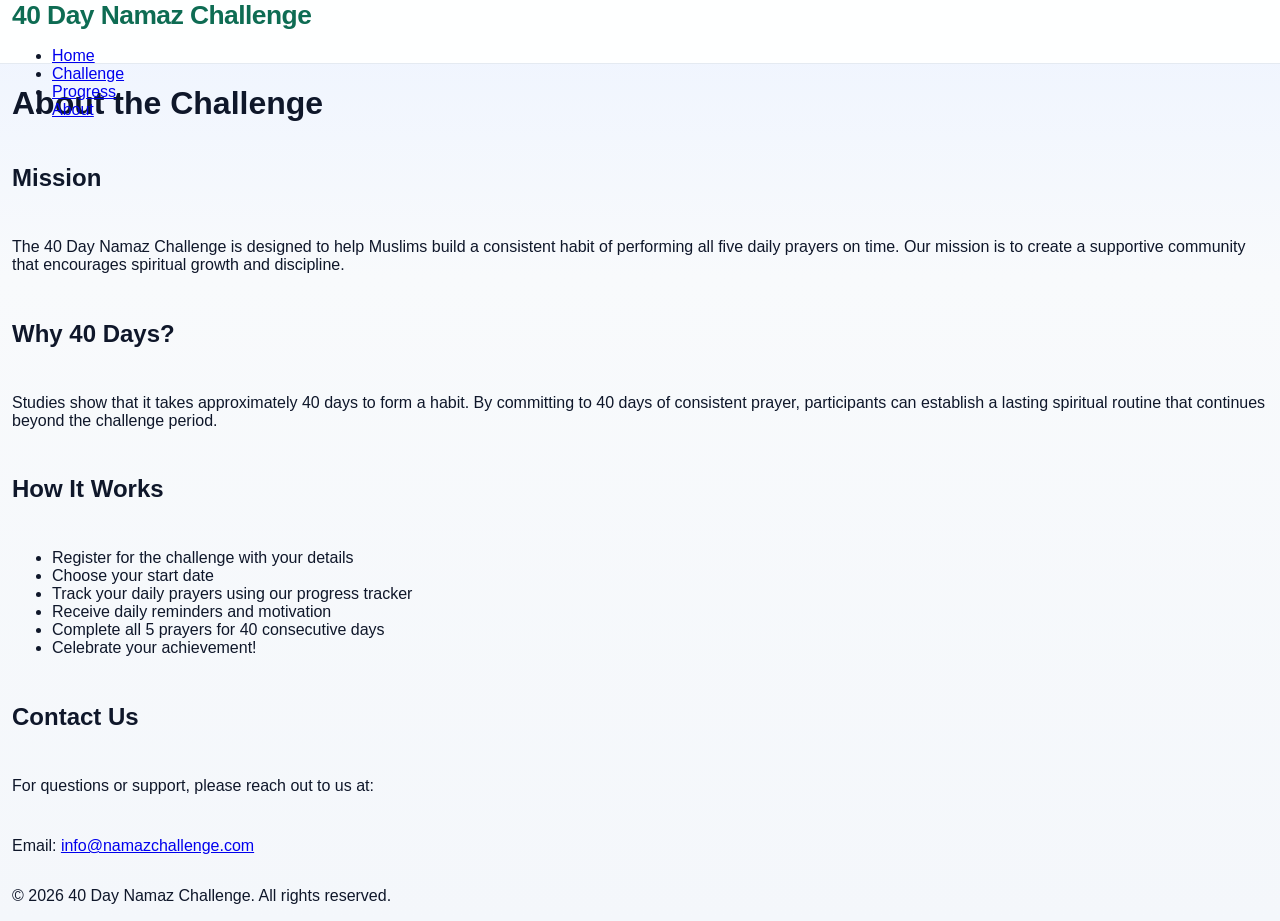
<file: about.html>
<!DOCTYPE html>
<html lang="en">
<head>
    <meta charset="UTF-8">
    <meta name="viewport" content="width=device-width, initial-scale=1.0">
    <title>About - 40 Day Namaz Challenge</title>
    <link rel="stylesheet" href="styles.css">
</head>
<body>
    <nav class="navbar">
        <div class="container">
            <div class="logo">40 Day Namaz Challenge</div>
            <ul class="nav-links">
                <li><a href="index.html">Home</a></li>
                <li><a href="challenge.html">Challenge</a></li>
                <li><a href="progress.html">Progress</a></li>
                <li><a href="about.html">About</a></li>
            </ul>
        </div>
    </nav>

    <main class="container">
        <h1>About the Challenge</h1>
        
        <section class="about-content">
            <h2>Mission</h2>
            <p>The 40 Day Namaz Challenge is designed to help Muslims build a consistent habit of performing all five daily prayers on time. Our mission is to create a supportive community that encourages spiritual growth and discipline.</p>

            <h2>Why 40 Days?</h2>
            <p>Studies show that it takes approximately 40 days to form a habit. By committing to 40 days of consistent prayer, participants can establish a lasting spiritual routine that continues beyond the challenge period.</p>

            <h2>How It Works</h2>
            <ul>
                <li>Register for the challenge with your details</li>
                <li>Choose your start date</li>
                <li>Track your daily prayers using our progress tracker</li>
                <li>Receive daily reminders and motivation</li>
                <li>Complete all 5 prayers for 40 consecutive days</li>
                <li>Celebrate your achievement!</li>
            </ul>

            <h2>Contact Us</h2>
            <p>For questions or support, please reach out to us at:</p>
            <p>Email: <a href="mailto:info@namazchallenge.com">info@namazchallenge.com</a></p>
        </section>
    </main>

    <footer>
        <div class="container">
            <p>&copy; 2026 40 Day Namaz Challenge. All rights reserved.</p>
        </div>
    </footer>

    <script src="script.js"></script>
</body>
</html>
</file>
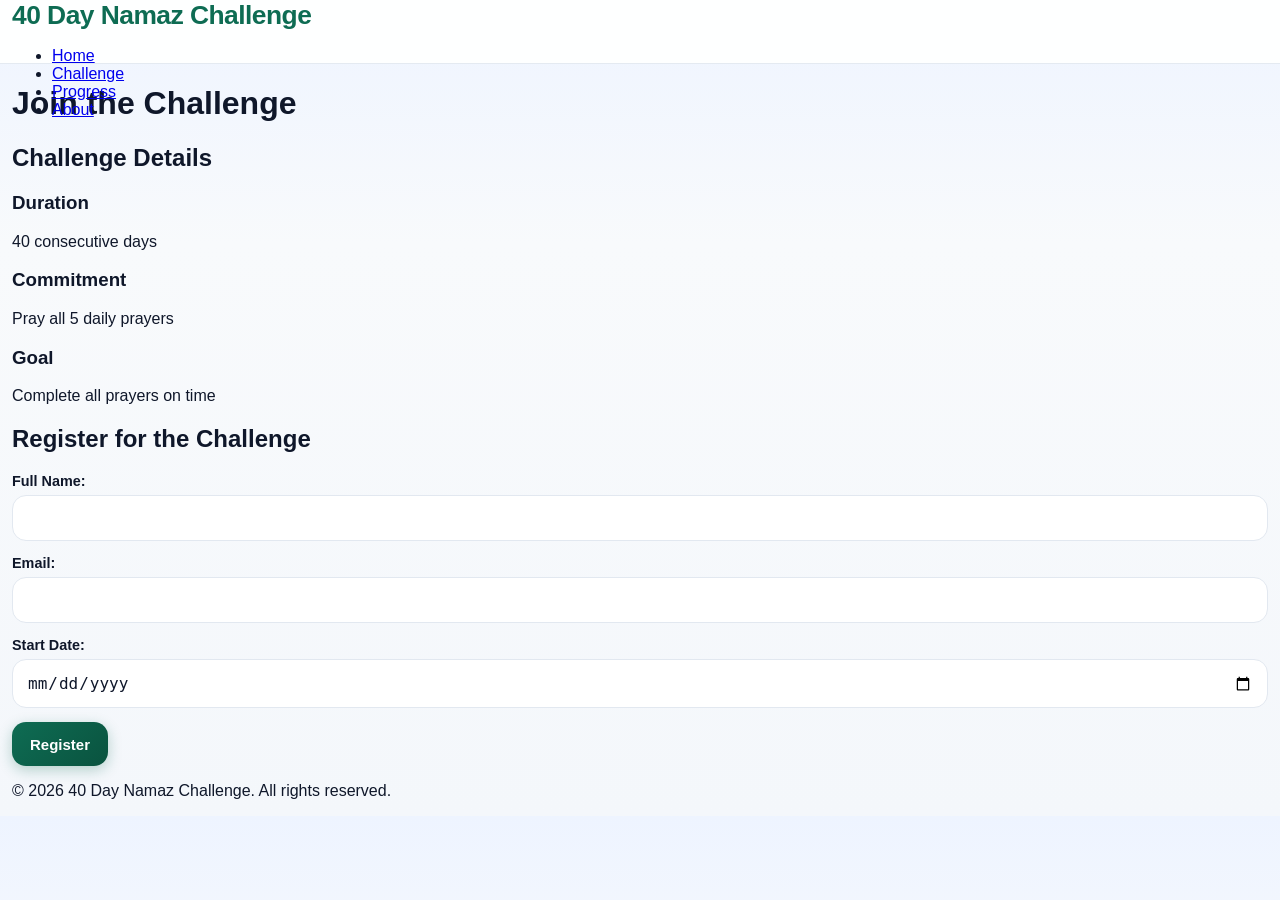
<file: challenge.html>
<!DOCTYPE html>
<html lang="en">
<head>
    <meta charset="UTF-8">
    <meta name="viewport" content="width=device-width, initial-scale=1.0">
    <title>Start Challenge - 40 Day Namaz Challenge</title>
    <link rel="stylesheet" href="styles.css">
</head>
<body>
    <nav class="navbar">
        <div class="container">
            <div class="logo">40 Day Namaz Challenge</div>
            <ul class="nav-links">
                <li><a href="index.html">Home</a></li>
                <li><a href="challenge.html">Challenge</a></li>
                <li><a href="progress.html">Progress</a></li>
                <li><a href="about.html">About</a></li>
            </ul>
        </div>
    </nav>

    <main class="container">
        <h1>Join the Challenge</h1>
        
        <section class="challenge-info">
            <h2>Challenge Details</h2>
            <div class="info-grid">
                <div class="info-card">
                    <h3>Duration</h3>
                    <p>40 consecutive days</p>
                </div>
                <div class="info-card">
                    <h3>Commitment</h3>
                    <p>Pray all 5 daily prayers</p>
                </div>
                <div class="info-card">
                    <h3>Goal</h3>
                    <p>Complete all prayers on time</p>
                </div>
            </div>
        </section>

        <section class="registration-form">
            <h2>Register for the Challenge</h2>
            <form id="challengeForm">
                <div class="form-group">
                    <label for="name">Full Name:</label>
                    <input type="text" id="name" name="name" required>
                </div>
                <div class="form-group">
                    <label for="email">Email:</label>
                    <input type="email" id="email" name="email" required>
                </div>
                <div class="form-group">
                    <label for="startDate">Start Date:</label>
                    <input type="date" id="startDate" name="startDate" required>
                </div>
                <button type="submit" class="btn btn-primary">Register</button>
            </form>
        </section>
    </main>

    <footer>
        <div class="container">
            <p>&copy; 2026 40 Day Namaz Challenge. All rights reserved.</p>
        </div>
    </footer>

    <script src="script.js"></script>
</body>
</html>
</file>
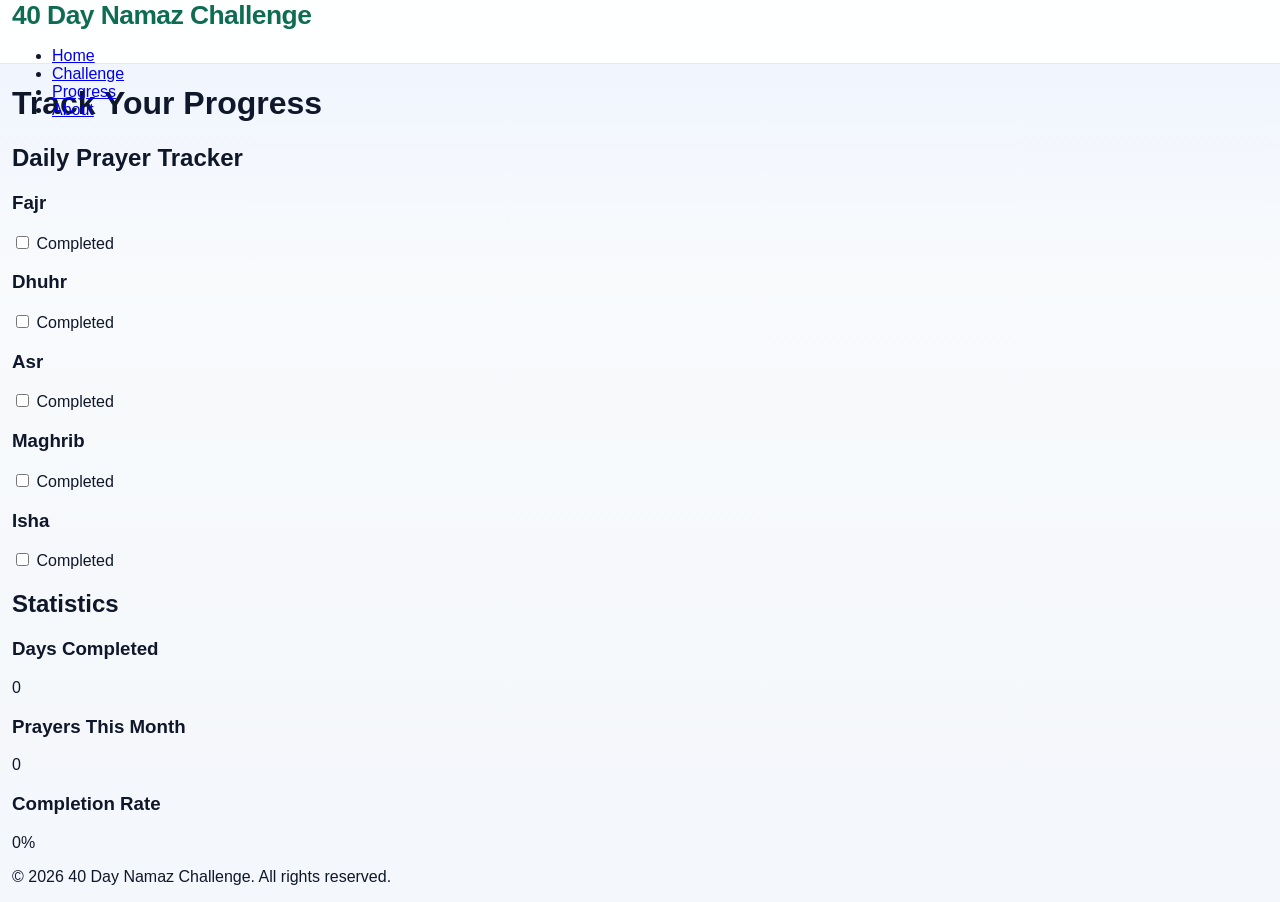
<file: progress.html>
<!DOCTYPE html>
<html lang="en">
<head>
    <meta charset="UTF-8">
    <meta name="viewport" content="width=device-width, initial-scale=1.0">
    <title>Track Progress - 40 Day Namaz Challenge</title>
    <link rel="stylesheet" href="styles.css">
</head>
<body>
    <nav class="navbar">
        <div class="container">
            <div class="logo">40 Day Namaz Challenge</div>
            <ul class="nav-links">
                <li><a href="index.html">Home</a></li>
                <li><a href="challenge.html">Challenge</a></li>
                <li><a href="progress.html">Progress</a></li>
                <li><a href="about.html">About</a></li>
            </ul>
        </div>
    </nav>

    <main class="container">
        <h1>Track Your Progress</h1>
        
        <section class="progress-tracker">
            <h2>Daily Prayer Tracker</h2>
            <div class="prayer-grid">
                <div class="prayer-card">
                    <h3>Fajr</h3>
                    <input type="checkbox" class="prayer-checkbox">
                    <label>Completed</label>
                </div>
                <div class="prayer-card">
                    <h3>Dhuhr</h3>
                    <input type="checkbox" class="prayer-checkbox">
                    <label>Completed</label>
                </div>
                <div class="prayer-card">
                    <h3>Asr</h3>
                    <input type="checkbox" class="prayer-checkbox">
                    <label>Completed</label>
                </div>
                <div class="prayer-card">
                    <h3>Maghrib</h3>
                    <input type="checkbox" class="prayer-checkbox">
                    <label>Completed</label>
                </div>
                <div class="prayer-card">
                    <h3>Isha</h3>
                    <input type="checkbox" class="prayer-checkbox">
                    <label>Completed</label>
                </div>
            </div>
        </section>

        <section class="statistics">
            <h2>Statistics</h2>
            <div class="stats-grid">
                <div class="stat-card">
                    <h3>Days Completed</h3>
                    <p id="daysCompleted" class="stat-value">0</p>
                </div>
                <div class="stat-card">
                    <h3>Prayers This Month</h3>
                    <p id="prayersCount" class="stat-value">0</p>
                </div>
                <div class="stat-card">
                    <h3>Completion Rate</h3>
                    <p id="completionRate" class="stat-value">0%</p>
                </div>
            </div>
        </section>
    </main>

    <footer>
        <div class="container">
            <p>&copy; 2026 40 Day Namaz Challenge. All rights reserved.</p>
        </div>
    </footer>

    <script src="script.js"></script>
</body>
</html>
</file>
<file: styles.css>
/* =====================================================
   40-Day Namaz Challenge — Enhanced UI + Mobile-First
   ===================================================== */

:root {
  --primary: #0e6c53;
  --primary-dark: #0a533f;
  --primary-light: #d1fae5;
  --secondary: #2554c7;
  --accent: #facc15;
  --danger: #ef4444;
  --warning: #f59e0b;
  --bg: #f4f7fb;
  --surface: #ffffff;
  --text: #0f172a;
  --muted: #64748b;
  --border: #e2e8f0;
  --shadow: 0 4px 24px rgba(15, 23, 42, 0.07);
  --shadow-lg: 0 16px 40px rgba(15, 23, 42, 0.10);
  --radius: 18px;
  --radius-lg: 24px;
  --navbar-h: 64px;
  --transition: 0.2s ease;
}

*, *::before, *::after { box-sizing: border-box; }

body {
  margin: 0;
  font-family: -apple-system, BlinkMacSystemFont, 'Segoe UI', Roboto, Helvetica, Arial, sans-serif;
  background: linear-gradient(180deg, #eef4ff 0%, #f8fafc 30%, #f4f7fb 100%);
  color: var(--text);
  -webkit-font-smoothing: antialiased;
  overflow-x: hidden;
}

.hidden { display: none !important; }

.container {
  width: min(1320px, calc(100% - 24px));
  margin: 0 auto;
}

.main-space { padding: 20px 0 60px; }

/* -- Navbar -- */
.navbar {
  position: sticky;
  top: 0;
  z-index: 40;
  height: var(--navbar-h);
  backdrop-filter: blur(12px);
  -webkit-backdrop-filter: blur(12px);
  background: rgba(255,255,255,0.93);
  border-bottom: 1px solid rgba(226,232,240,0.9);
}

.nav-inner {
  display: flex;
  justify-content: space-between;
  align-items: center;
  height: 100%;
}

.logo {
  font-size: 1.1rem;
  font-weight: 800;
  color: var(--primary);
  letter-spacing: -0.02em;
  white-space: nowrap;
  overflow: hidden;
  text-overflow: ellipsis;
  max-width: calc(100% - 56px);
}
@media (min-width: 600px) { .logo { font-size: 1.35rem; } }
@media (min-width: 900px) { .logo { font-size: 1.65rem; max-width: none; } }

.admin-badge {
  margin-left: 8px;
  background: var(--danger);
  color: #fff;
  padding: 3px 8px;
  border-radius: 999px;
  font-size: 11px;
  vertical-align: middle;
  font-weight: 700;
}

/* -- Hamburger -- */
.hamburger {
  display: none;
  flex-direction: column;
  justify-content: center;
  align-items: center;
  gap: 5px;
  width: 44px;
  height: 44px;
  background: none;
  border: none;
  border-radius: 12px;
  cursor: pointer;
  padding: 10px;
  flex-shrink: 0;
  -webkit-tap-highlight-color: transparent;
  transition: background var(--transition);
}
.hamburger:hover { background: rgba(14,108,83,0.08); }
.hamburger span {
  display: block;
  width: 22px;
  height: 2px;
  background: var(--text);
  border-radius: 2px;
  transition: transform 0.25s ease, opacity 0.2s ease;
  transform-origin: center;
}
.hamburger[aria-expanded="true"] span:nth-child(1) { transform: translateY(7px) rotate(45deg); }
.hamburger[aria-expanded="true"] span:nth-child(2) { opacity: 0; transform: scaleX(0); }
.hamburger[aria-expanded="true"] span:nth-child(3) { transform: translateY(-7px) rotate(-45deg); }

/* -- Nav menu -- */
.nav-menu {
  list-style: none;
  display: flex;
  flex-wrap: wrap;
  gap: 4px;
  margin: 0;
  padding: 0;
}
.nav-menu li a {
  text-decoration: none;
  color: var(--text);
  font-weight: 600;
  font-size: 0.95rem;
  padding: 8px 12px;
  border-radius: 10px;
  min-height: 44px;
  display: flex;
  align-items: center;
  transition: background var(--transition), color var(--transition);
  -webkit-tap-highlight-color: transparent;
}
.nav-menu li a:hover, .nav-menu li a:focus-visible {
  color: var(--primary);
  background: rgba(14,108,83,0.08);
  outline: none;
}

/* -- Mobile nav -- */
@media (max-width: 767px) {
  .hamburger { display: flex; }
  .nav-menu {
    position: fixed;
    top: var(--navbar-h);
    left: 0;
    right: 0;
    background: rgba(255,255,255,0.98);
    backdrop-filter: blur(16px);
    -webkit-backdrop-filter: blur(16px);
    border-bottom: 1px solid var(--border);
    flex-direction: column;
    gap: 2px;
    padding: 10px 16px 20px;
    box-shadow: 0 8px 24px rgba(15,23,42,0.12);
    z-index: 39;
    transform: translateY(-8px);
    opacity: 0;
    pointer-events: none;
    transition: transform 0.25s ease, opacity 0.2s ease;
  }
  .nav-menu.open { transform: translateY(0); opacity: 1; pointer-events: auto; }
  .nav-menu li a { font-size: 1rem; padding: 12px 14px; min-height: 48px; border-radius: 12px; }
}

/* -- Pages -- */
.page { display: none; }
.page.active { display: block; animation: fadeIn 0.18s ease; }
@keyframes fadeIn {
  from { opacity: 0; transform: translateY(4px); }
  to   { opacity: 1; transform: translateY(0); }
}

/* -- Cards -- */
.card {
  background: var(--surface);
  border: 1px solid rgba(226,232,240,.92);
  border-radius: var(--radius-lg);
  box-shadow: var(--shadow);
  padding: 16px;
}
@media (min-width: 600px) { .card { padding: 24px; } }

.compact-card { padding: 14px 16px; }
@media (min-width: 600px) { .compact-card { padding: 20px 24px; } }

/* -- Hero -- */
.hero-card {
  display: grid;
  grid-template-columns: 1fr;
  gap: 16px;
  background: radial-gradient(circle at top left, rgba(14,108,83,0.08), rgba(255,255,255,0.9) 40%), #fff;
  border: 1px solid rgba(226,232,240,.92);
  box-shadow: var(--shadow-lg);
  border-radius: 28px;
  padding: 22px 18px;
  margin-bottom: 14px;
}
@media (min-width: 760px) {
  .hero-card { grid-template-columns: 1.2fr 0.8fr; padding: 28px; margin-bottom: 20px; }
}

.hero-left h1 {
  font-size: 1.9rem;
  line-height: 1.1;
  margin: 0 0 10px;
  color: var(--primary);
}
@media (min-width: 480px) { .hero-left h1 { font-size: 2.4rem; } }
@media (min-width: 760px) { .hero-left h1 { font-size: 3rem; line-height: 1.05; } }

.hero-left p { color: var(--muted); font-size: 1rem; margin: 0; line-height: 1.6; }
.hero-actions { display: flex; gap: 10px; margin-top: 20px; flex-wrap: wrap; }

.mini-path {
  position: relative;
  min-height: 230px;
  border-radius: 20px;
  background: linear-gradient(180deg, rgba(37,84,199,0.06), rgba(250,204,21,0.06));
  overflow: hidden;
  display: none;
}
@media (min-width: 760px) { .mini-path { display: block; } }

.curve {
  position: absolute;
  border: 18px solid #1d2aa6;
  border-color: #1d2aa6 transparent transparent transparent;
  border-radius: 50% / 100% 100% 0 0;
  width: 180px;
  height: 85px;
  transform: rotate(180deg);
}
.curve.a { left: 18%; top: 18%; }
.curve.b { left: 40%; top: 42%; transform: rotate(0deg); }
.curve.c { left: 60%; top: 66%; }

.pin {
  position: absolute;
  font-size: 1.6rem;
  background: #fff8c7;
  box-shadow: 0 8px 14px rgba(15,23,42,.12);
  border-radius: 999px;
  padding: 6px 8px;
  border: 3px solid var(--accent);
}
.pin-1 { left: 18%; top: 46%; }
.pin-2 { left: 54%; top: 30%; }
.pin-3 { left: 45%; top: 70%; }
.pin-4 { left: 31%; top: 7%; }

/* -- Section title -- */
.section-title-row {
  display: flex;
  justify-content: space-between;
  align-items: center;
  gap: 12px;
  margin-bottom: 14px;
  flex-wrap: wrap;
}
.wrap { flex-wrap: wrap; }
.section-title-row h2, .section-title-row h3 { margin: 0; }
.section-subtle, .muted { color: var(--muted); }
.small-gap { margin-top: 10px; }
.tiny-gap { margin-top: 8px; font-size: 12px; }

/* -- Buttons -- */
.btn {
  border: none;
  border-radius: 14px;
  padding: 12px 18px;
  font-size: 15px;
  font-weight: 700;
  cursor: pointer;
  min-height: 44px;
  transition: transform var(--transition), box-shadow var(--transition), background var(--transition), opacity var(--transition);
  -webkit-tap-highlight-color: transparent;
  touch-action: manipulation;
}
.btn:hover  { transform: translateY(-1px); }
.btn:active { transform: translateY(0); opacity: 0.88; }

.btn-primary {
  background: linear-gradient(135deg, var(--primary), var(--primary-dark));
  color: #fff;
  box-shadow: 0 4px 14px rgba(14,108,83,0.28);
}
.btn-primary:hover { box-shadow: 0 6px 20px rgba(14,108,83,0.38); }
.btn-secondary { background: linear-gradient(135deg, var(--secondary), #1d4ed8); color: #fff; }
.btn-light { background: #eef2ff; color: #1f2937; }
.btn-danger { background: linear-gradient(135deg, #ef4444, #dc2626); color: #fff; }
.full-width { width: 100%; }

/* -- Auth -- */
.auth-shell { display: grid; place-items: center; min-height: 65vh; padding: 16px 0; }
.auth-card { width: min(480px, 100%); }

/* -- Forms -- */
.form-group { margin-bottom: 14px; }
.form-group label { display: block; margin-bottom: 6px; font-weight: 600; font-size: 0.9rem; }
.form-group input,
.form-group select {
  width: 100%;
  padding: 13px 14px;
  border-radius: 14px;
  border: 1.5px solid var(--border);
  font-size: 16px;
  background: #fff;
  color: var(--text);
  transition: border-color var(--transition), box-shadow var(--transition);
  -webkit-appearance: none;
  appearance: none;
}
.form-group input:focus,
.form-group select:focus {
  outline: none;
  border-color: rgba(14,108,83,.6);
  box-shadow: 0 0 0 4px rgba(14,108,83,.12);
}

/* -- Dashboard grid -- */
.dashboard-grid { display: grid; gap: 14px; }
.full-span { grid-column: 1 / -1; }

.status-hero {
  display: flex;
  justify-content: space-between;
  gap: 14px;
  flex-wrap: wrap;
  align-items: center;
  background: radial-gradient(circle at top right, rgba(250,204,21,0.15), rgba(255,255,255,0.95) 35%), #fff;
}
.status-hero h2 { margin: 0 0 4px; font-size: 1.2rem; }
@media (min-width: 600px) { .status-hero h2 { font-size: 1.5rem; } }

.dashboard-badges { display: flex; gap: 10px; flex-wrap: wrap; width: 100%; }
@media (min-width: 600px) { .dashboard-badges { width: auto; } }

.metric-pill {
  flex: 1;
  min-width: 80px;
  background: linear-gradient(180deg, #f8fafc, #eef6ff);
  border: 1px solid var(--border);
  border-radius: 16px;
  padding: 10px 12px;
  text-align: center;
}
.metric-pill span {
  display: block;
  color: var(--muted);
  font-size: 10px;
  font-weight: 600;
  text-transform: uppercase;
  letter-spacing: .04em;
  margin-bottom: 4px;
}
.metric-pill strong { font-size: 1.6rem; color: var(--primary); display: block; line-height: 1; }

/* -- Progress path -- */
.path-progress {
  display: grid;
  grid-template-columns: repeat(5, 1fr);
  gap: 5px;
  margin-top: 6px;
}
@media (min-width: 480px) { .path-progress { grid-template-columns: repeat(5, minmax(56px,1fr)); gap: 6px; } }
@media (min-width: 768px) { .path-progress { grid-template-columns: repeat(8, minmax(72px,1fr)); gap: 8px; } }
@media (min-width: 1100px) { .path-progress { grid-template-columns: repeat(10, minmax(88px,1fr)); } }

.path-node {
  background: #fff;
  border: 2.5px solid rgba(148,163,184,.25);
  min-height: 50px;
  border-radius: 13px;
  display: flex;
  flex-direction: column;
  align-items: center;
  justify-content: center;
  gap: 2px;
  position: relative;
  box-shadow: 0 3px 8px rgba(15,23,42,.04);
  padding: 5px 3px;
  transition: transform var(--transition), box-shadow var(--transition);
  cursor: default;
}
.path-node:hover { transform: translateY(-2px); box-shadow: 0 6px 14px rgba(15,23,42,.08); }
.path-node .day  { font-size: 9px; color: var(--muted); }
.path-node .icon { font-size: 15px; line-height: 1; }

.path-node.done            { border-color: var(--primary); background: linear-gradient(180deg,#ecfdf5,#d1fae5); }
.path-node.current         { border-color: var(--secondary); box-shadow: 0 0 0 3px rgba(37,84,199,.18), 0 6px 14px rgba(15,23,42,.06); }
.path-node.checkpoint-node { border-color: #facc15; background: linear-gradient(180deg,#fffbea,#fef08a); }
.path-node.milestone-node  { border-color: #f59e0b; background: linear-gradient(180deg,#fff7ed,#ffedd5); }
.path-node.finish-node     { border-color: #facc15; background: linear-gradient(180deg,#eff6ff,#dbeafe); }
.path-node.pending         { opacity: .75; }
.path-node .icon.checkpoint-icon { color: #ca8a04; }
.path-node .icon.milestone-icon  { color: #b45309; }
.path-node .icon.finish-icon     { color: #1d4ed8; }

.milestone-hover {
  position: absolute;
  left: 50%;
  top: -12px;
  transform: translate(-50%, 0);
  background: #111827;
  color: #fff;
  font-size: 10px;
  line-height: 1.3;
  padding: 5px 8px;
  border-radius: 8px;
  min-width: 120px;
  text-align: center;
  opacity: 0;
  pointer-events: none;
  transition: opacity .16s ease, transform .16s ease;
  z-index: 3;
  white-space: nowrap;
}
.path-node:hover .milestone-hover { opacity: 1; transform: translate(-50%, -6px); }

.path-legend {
  display: flex;
  gap: 10px;
  margin-top: 12px;
  flex-wrap: wrap;
  color: var(--muted);
  font-size: 12px;
}
.legend-dot {
  display: inline-block;
  width: 10px;
  height: 10px;
  border-radius: 999px;
  margin-right: 4px;
  vertical-align: middle;
  background: #cbd5e1;
}
.legend-dot.done       { background: var(--primary); }
.legend-dot.current    { background: var(--secondary); }
.legend-dot.checkpoint { background: #facc15; }
.legend-dot.milestone  { background: #f59e0b; }
.legend-dot.pending    { background: #cbd5e1; }

/* -- Entry date box -- */
.entry-date-box { min-width: 0; width: 100%; }
@media (min-width: 500px) { .entry-date-box { width: auto; min-width: 200px; } }

/* -- Tables -- */
.table-wrap { overflow-x: auto; -webkit-overflow-scrolling: touch; }
.data-table { width: 100%; border-collapse: collapse; white-space: nowrap; }
.data-table th,
.data-table td { border-bottom: 1px solid var(--border); padding: 11px 13px; text-align: left; vertical-align: middle; }
.data-table thead { background: #f8fafc; }
.data-table th { font-size: 11px; letter-spacing: .08em; text-transform: uppercase; font-weight: 700; color: var(--muted); }

/* -- Prayer table (desktop) -- */
.prayer-table th, .prayer-table td { text-align: center; }
.prayer-table th:first-child, .prayer-table td:first-child { text-align: left; font-weight: 600; }



/* -- Inline alert -- */
.inline-alert {
  background: #fff7ed;
  color: #9a3412;
  border: 1px solid #fdba74;
  border-radius: 14px;
  padding: 11px 14px;
  margin-bottom: 12px;
  font-size: 0.9rem;
}
.no-data { color: var(--muted); text-align: center; padding: 18px; }


.race-bubble:hover, .race-bubble.active { transform: translateY(-2px) scale(1.1); }
.race-tooltip {
  position: absolute;
  left: 50%;
  bottom: calc(100% + 8px);
  transform: translateX(-50%);
  background: #111827;
  color: #fff;
  font-size: 10px;
  line-height: 1.3;
  padding: 6px 8px;
  border-radius: 9px;
  min-width: 84px;
  max-width: 150px;
  text-align: center;
  opacity: 0;
  pointer-events: none;
  transition: opacity .15s ease, transform .15s ease;
  z-index: 5;
  white-space: normal;
}
.race-bubble:hover .race-tooltip,
.race-bubble.active .race-tooltip { opacity: 1; transform: translateX(-50%) translateY(-2px); }

/* -- Admin -- */
.admin-tabs { display: flex; gap: 8px; margin-bottom: 14px; flex-wrap: wrap; }
.admin-tab-btn {
  border: none;
  background: #e5e7eb;
  color: var(--text);
  border-radius: 14px;
  padding: 10px 16px;
  font-weight: 700;
  cursor: pointer;
  min-height: 44px;
  font-size: 14px;
  -webkit-tap-highlight-color: transparent;
  transition: background var(--transition), color var(--transition);
}
.admin-tab-btn.active { background: var(--primary); color: #fff; }
.stack-list { display: grid; gap: 11px; }
.pending-card {
  border: 1px solid var(--border);
  border-left: 5px solid var(--warning);
  border-radius: 15px;
  padding: 12px 14px;
  background: linear-gradient(180deg,#fff,#fffbeb);
}
.pending-actions, .toolbar, .checkpoint-inline {
  display: flex; gap: 8px; align-items: center; flex-wrap: wrap; margin-top: 8px;
}
.checkpoint-inline input, .toolbar input { min-width: 0; flex: 1; }
@media (min-width: 500px) { .checkpoint-inline input, .toolbar input { min-width: 220px; } }

.admin-layout { display: grid; grid-template-columns: 1fr; gap: 14px; align-items: start; }
@media (min-width: 980px) {
  .admin-layout { grid-template-columns: minmax(0,1.5fr) minmax(290px,.9fr); }
  .admin-detail-card { position: sticky; top: calc(var(--navbar-h) + 14px); }
}

.stats-mini { display: grid; grid-template-columns: repeat(2,1fr); gap: 8px; margin: 10px 0 14px; }
.mini-stat { background: #f8fafc; border: 1px solid var(--border); border-radius: 13px; padding: 9px 12px; }
.mini-stat span { display: block; color: var(--muted); font-size: 10px; font-weight: 600; text-transform: uppercase; letter-spacing: .04em; margin-bottom: 3px; }
.mini-stat strong { font-size: 1.2rem; color: var(--primary); }

.admin-actions-grid { display: grid; grid-template-columns: 1fr; gap: 9px; }
@media (min-width: 400px) { .admin-actions-grid { grid-template-columns: 1fr 1fr; } }

/* -- Loader -- */
.global-loader {
  position: fixed;
  inset: 0;
  background: rgba(15,23,42,.38);
  display: grid;
  place-items: center;
  z-index: 80;
}
.loader-card {
  background: #fff;
  padding: 22px 28px;
  min-width: 190px;
  border-radius: 18px;
  text-align: center;
  box-shadow: var(--shadow-lg);
}
.spinner {
  width: 44px;
  height: 44px;
  border: 4px solid #dbeafe;
  border-top-color: var(--primary);
  border-radius: 50%;
  margin: 0 auto 10px;
  animation: spin 0.7s linear infinite;
}
@keyframes spin { to { transform: rotate(360deg); } }

/* -- Skeleton -- */
.skeleton {
  background: linear-gradient(90deg, #f0f0f0 25%, #e6e6e6 50%, #f0f0f0 75%);
  background-size: 200% 100%;
  animation: shimmer 1.4s infinite;
  border-radius: 6px;
}
@keyframes shimmer {
  0%   { background-position: 200% 0; }
  100% { background-position: -200% 0; }
}
.skeleton-cell { height: 14px; border-radius: 5px; display: block; }

/* -- Popup -- */
.popup-backdrop {
  position: fixed;
  inset: 0;
  background: rgba(15,23,42,.42);
  display: grid;
  place-items: center;
  z-index: 90;
  padding: 16px;
}
.popup-card {
  width: min(440px,100%);
  background: #fff;
  border-radius: 20px;
  padding: 20px 18px;
  text-align: center;
  box-shadow: var(--shadow-lg);
  animation: popIn 0.2s ease;
}
@keyframes popIn {
  from { transform: scale(0.92); opacity: 0; }
  to   { transform: scale(1); opacity: 1; }
}
.popup-emoji { font-size: 1.9rem; margin-bottom: 7px; }
.popup-card h3 { margin: 0 0 7px; }
.popup-card p  { margin: 0 0 16px; color: var(--muted); line-height: 1.55; font-size: 0.93rem; }
.popup-actions { display: flex; gap: 10px; justify-content: center; flex-wrap: wrap; }

/* -- About modal -- */
.about-backdrop {
  position: fixed;
  inset: 0;
  background: rgba(15,23,42,.48);
  display: grid;
  place-items: center;
  z-index: 85;
  padding: 10px;
}
.about-card {
  width: min(1000px,100%);
  max-height: 92vh;
  overflow: auto;
  -webkit-overflow-scrolling: touch;
  background: #fff;
  border-radius: 20px;
  box-shadow: var(--shadow-lg);
  padding: 18px 16px 14px;
}
@media (min-width: 600px) { .about-card { padding: 24px 24px 18px; } }
.about-head {
  position: sticky;
  top: 0;
  background: #fff;
  padding-bottom: 10px;
  margin-bottom: 8px;
  z-index: 2;
}
.about-content { display: grid; gap: 10px; }
.about-section {
  background: linear-gradient(180deg,#ffffff,#f8fbff);
  border: 1px solid var(--border);
  border-radius: 14px;
  padding: 12px 15px;
}
.about-section h3 { margin: 0 0 8px; color: var(--primary); font-size: 0.95rem; }
.about-section ul { margin: 0; padding-left: 18px; color: var(--text); }
.about-section li { margin-bottom: 5px; line-height: 1.5; }
.about-section li.indent { list-style: none; margin-left: 2px; }
.two-col { display: grid; grid-template-columns: 1fr; gap: 10px; }
@media (min-width: 640px) { .two-col { grid-template-columns: 1fr 1fr; } }

/* -- Utils -- */
.btn-small { padding: 8px 12px; font-size: 12px; border-radius: 10px; min-height: 36px; }

/* ── Dashboard redesign ─────────────────────────────────── */
.db-hero {
  display: flex;
  justify-content: space-between;
  align-items: center;
  gap: 14px;
  flex-wrap: wrap;
  margin-bottom: 14px;
  background: radial-gradient(circle at top right, rgba(250,204,21,0.12), transparent 55%), #fff;
}
.db-greet h2 { margin: 0 0 4px; font-size: 1.25rem; }
.db-greet p  { margin: 0; font-size: 0.88rem; }

.db-stats { display: flex; gap: 8px; flex-wrap: wrap; }

@media (max-width: 520px) {
  .db-hero  { flex-direction: column; align-items: flex-start; }
  .db-stats { width: 100%; }
}

.db-stat-card {
  display: flex;
  align-items: center;
  gap: 7px;
  background: linear-gradient(135deg, #f8fafc, #eef6ff);
  border: 1px solid var(--border);
  border-radius: 10px;
  padding: 7px 10px;
  flex: 1;
  min-width: 72px;
}
.db-stat-icon  { font-size: 1rem; line-height: 1; flex-shrink: 0; }
.db-stat-label { font-size: 9px; color: var(--muted); text-transform: uppercase; font-weight: 600; letter-spacing: .04em; margin-bottom: 1px; }
.db-stat-value { font-size: 1.1rem; font-weight: 800; color: var(--primary); line-height: 1; }

.db-section { margin-bottom: 14px; }

.db-submission-header {
  display: flex;
  justify-content: space-between;
  align-items: flex-start;
  gap: 12px;
  flex-wrap: wrap;
  margin-bottom: 14px;
}
.db-submission-header h2 { margin: 0 0 2px; }
.db-submit-btn { margin-top: 8px; }

/* ── Prayer pill buttons ─────────────────────────────────── */
.pfc-grid {
  display: flex;
  flex-direction: column;
  gap: 8px;
  margin-bottom: 10px;
}

.pfc-row {
  display: grid;
  grid-template-areas:
    "name sunnat"
    "pills pills";
  grid-template-columns: auto 1fr;
  column-gap: 10px;
  row-gap: 8px;
  background: #f8fbff;
  border: 1px solid var(--border);
  border-radius: 14px;
  padding: 11px 14px;
  transition: background var(--transition);
}
.pfc-row:hover { background: #f0f7ff; }

.pfc-name {
  grid-area: name;
  align-self: center;
  font-weight: 700;
  font-size: 0.92rem;
  color: var(--text);
  white-space: nowrap;
}

.pfc-options {
  grid-area: pills;
  display: flex;
  flex-wrap: wrap;
  gap: 6px;
}

.pfc-pill {
  display: inline-flex;
  align-items: center;
  justify-content: center;
  padding: 7px 14px;
  border-radius: 999px;
  border: 1.5px solid var(--border);
  background: #fff;
  cursor: pointer;
  font-size: 0.82rem;
  font-weight: 600;
  min-height: 36px;
  white-space: nowrap;
  user-select: none;
  -webkit-tap-highlight-color: transparent;
  touch-action: manipulation;
  transition: border-color var(--transition), background var(--transition), color var(--transition), transform var(--transition);
}

.pfc-pill input[type="checkbox"] {
  position: absolute;
  opacity: 0;
  width: 0;
  height: 0;
  pointer-events: none;
}

.pfc-pill:hover  { border-color: var(--primary); transform: translateY(-1px); }
.pfc-pill:active { transform: translateY(0); }

/* Sunnat dropdown */
.sunnat-select {
  grid-area: sunnat;
  justify-self: start;
  align-self: center;
  appearance: none;
  -webkit-appearance: none;
  background: #f8fbff url("data:image/svg+xml,%3Csvg xmlns='http://www.w3.org/2000/svg' width='10' height='6'%3E%3Cpath d='M0 0l5 6 5-6z' fill='%230e6c53'/%3E%3C/svg%3E") no-repeat right 8px center;
  border: 1.5px solid var(--border);
  border-radius: 999px;
  padding: 6px 28px 6px 12px;
  font-size: 0.78rem;
  font-weight: 600;
  color: var(--text);
  cursor: pointer;
  min-height: 34px;
  white-space: nowrap;
  transition: border-color var(--transition), background var(--transition);
}
.sunnat-select:focus { outline: none; border-color: var(--primary); }
.sunnat-select:hover { border-color: var(--primary); }

/* Small badge in history table showing sunnah count */
.sunnat-badge {
  display: inline-block;
  background: #ccfbf1;
  color: #0f766e;
  border-radius: 999px;
  padding: 1px 5px;
  font-size: 0.7rem;
  font-weight: 700;
  vertical-align: middle;
  margin-left: 3px;
}

.pfc-jamat:has(input:checked)   { background: #d1fae5; border-color: var(--primary); color: #065f46; }
.pfc-nojamat:has(input:checked) { background: #fef9c3; border-color: #b45309;        color: #854d0e; }
.pfc-school:has(input:checked)  { background: #ccfbf1; border-color: #0f766e;         color: #134e4a; }
.pfc-qaza:has(input:checked)    { background: #fee2e2; border-color: var(--danger);   color: #991b1b; }
.pfc-takbeer:has(input:checked) { background: #ede9fe; border-color: #7c3aed;         color: #5b21b6; }

@media (max-width: 580px) {
  .pfc-row    { padding: 12px 14px; row-gap: 6px; }
  .pfc-name   { font-size: 1rem; }
  .pfc-options{ gap: 6px; }
  .pfc-pill   { padding: 10px 14px; font-size: 0.88rem; min-height: 42px; flex: 1; justify-content: center; }
}

/* ── Leaderboard redesign ────────────────────────────────── */
.lb-card, .lb-race-card {
  margin-bottom: 14px;
}

.lb-header {
  display: flex;
  justify-content: space-between;
  align-items: center;
  flex-wrap: wrap;
  gap: 8px;
  margin-bottom: 20px;
}
.lb-header h2 { margin: 0; }

/* ── Podium ──────────────────────────────────────────────── */
.lb-podium {
  display: flex;
  justify-content: center;
  align-items: flex-end;
  gap: 10px;
  margin-bottom: 28px;
  min-height: 140px;
  padding: 0 8px;
}

.lb-podium-slot {
  display: flex;
  flex-direction: column;
  align-items: center;
  gap: 6px;
  flex: 1;
  max-width: 130px;
  animation: podiumRise 0.55s cubic-bezier(0.34, 1.56, 0.64, 1) both;
}
.lb-podium-slot:nth-child(1) { animation-delay: 0.10s; }
.lb-podium-slot:nth-child(2) { animation-delay: 0.00s; }
.lb-podium-slot:nth-child(3) { animation-delay: 0.20s; }

@keyframes podiumRise {
  from { opacity: 0; transform: translateY(30px) scale(0.85); }
  to   { opacity: 1; transform: translateY(0)   scale(1); }
}

.lb-podium-avatar {
  width: 52px;
  height: 52px;
  border-radius: 50%;
  display: flex;
  align-items: center;
  justify-content: center;
  font-size: 1.1rem;
  font-weight: 800;
  color: #fff;
  box-shadow: 0 6px 18px rgba(0,0,0,0.18);
  position: relative;
  flex-shrink: 0;
  border: 3px solid rgba(255,255,255,0.6);
}

.lb-podium-crown {
  position: absolute;
  top: -18px;
  font-size: 1.3rem;
  animation: crownBounce 1.8s ease-in-out infinite;
}

@keyframes crownBounce {
  0%, 100% { transform: translateY(0) rotate(-5deg); }
  50%       { transform: translateY(-5px) rotate(5deg); }
}

.lb-podium-name {
  font-weight: 700;
  font-size: 0.82rem;
  text-align: center;
  color: var(--text);
  max-width: 100px;
  overflow: hidden;
  text-overflow: ellipsis;
  white-space: nowrap;
}

.lb-podium-streak {
  font-size: 0.78rem;
  color: var(--muted);
  font-weight: 600;
}
.lb-podium-streak strong {
  color: var(--primary);
  font-size: 0.88rem;
}

.lb-podium-base {
  width: 100%;
  border-radius: 12px 12px 0 0;
  display: flex;
  align-items: center;
  justify-content: center;
  font-size: 1.3rem;
  font-weight: 900;
  color: rgba(255,255,255,0.9);
}

/* Base heights: 2nd, 1st, 3rd */
.lb-podium-slot[data-rank="1"] .lb-podium-base { height: 72px; background: linear-gradient(180deg, #facc15, #f59e0b); box-shadow: 0 -4px 20px rgba(245,158,11,0.4); }
.lb-podium-slot[data-rank="2"] .lb-podium-base { height: 52px; background: linear-gradient(180deg, #94a3b8, #64748b); box-shadow: 0 -4px 12px rgba(100,116,139,0.3); }
.lb-podium-slot[data-rank="3"] .lb-podium-base { height: 38px; background: linear-gradient(180deg, #f97316, #ea580c); box-shadow: 0 -4px 12px rgba(234,88,12,0.3); }

/* ── Full ranked list ────────────────────────────────────── */
.lb-list {
  display: flex;
  flex-direction: column;
  gap: 8px;
}

.lb-row {
  display: flex;
  align-items: center;
  gap: 12px;
  padding: 10px 14px;
  border-radius: 14px;
  background: #f8fbff;
  border: 1px solid var(--border);
  animation: rowSlideIn 0.4s ease both;
  transition: background var(--transition), transform var(--transition);
}

.lb-row:hover { background: #eef4ff; transform: translateX(3px); }

@keyframes rowSlideIn {
  from { opacity: 0; transform: translateX(-16px); }
  to   { opacity: 1; transform: translateX(0); }
}

/* stagger each row */
.lb-row:nth-child(1)  { animation-delay: 0.05s; }
.lb-row:nth-child(2)  { animation-delay: 0.10s; }
.lb-row:nth-child(3)  { animation-delay: 0.15s; }
.lb-row:nth-child(4)  { animation-delay: 0.20s; }
.lb-row:nth-child(5)  { animation-delay: 0.25s; }
.lb-row:nth-child(6)  { animation-delay: 0.28s; }
.lb-row:nth-child(7)  { animation-delay: 0.31s; }
.lb-row:nth-child(8)  { animation-delay: 0.34s; }
.lb-row:nth-child(n+9){ animation-delay: 0.37s; }

.lb-rank {
  font-size: 0.78rem;
  font-weight: 700;
  color: var(--muted);
  min-width: 28px;
  text-align: center;
}

.lb-avatar {
  width: 36px;
  height: 36px;
  border-radius: 50%;
  display: flex;
  align-items: center;
  justify-content: center;
  font-size: 0.8rem;
  font-weight: 800;
  color: #fff;
  flex-shrink: 0;
  box-shadow: 0 3px 10px rgba(0,0,0,0.14);
}

.lb-name {
  flex: 1;
  font-weight: 600;
  font-size: 0.92rem;
  overflow: hidden;
  text-overflow: ellipsis;
  white-space: nowrap;
}

.lb-streak-bar-wrap {
  display: flex;
  align-items: center;
  gap: 8px;
  min-width: 100px;
  flex-shrink: 0;
}

.lb-bar-bg {
  flex: 1;
  height: 6px;
  background: var(--border);
  border-radius: 999px;
  overflow: hidden;
}

.lb-bar-fill {
  height: 100%;
  border-radius: 999px;
  background: linear-gradient(90deg, var(--primary), #34d399);
  transform-origin: left;
  animation: barGrow 0.7s cubic-bezier(0.22, 1, 0.36, 1) both;
}

@keyframes barGrow {
  from { transform: scaleX(0); }
  to   { transform: scaleX(1); }
}

.lb-streak-num {
  font-size: 0.82rem;
  font-weight: 700;
  color: var(--primary);
  min-width: 28px;
  text-align: right;
}
</file>
